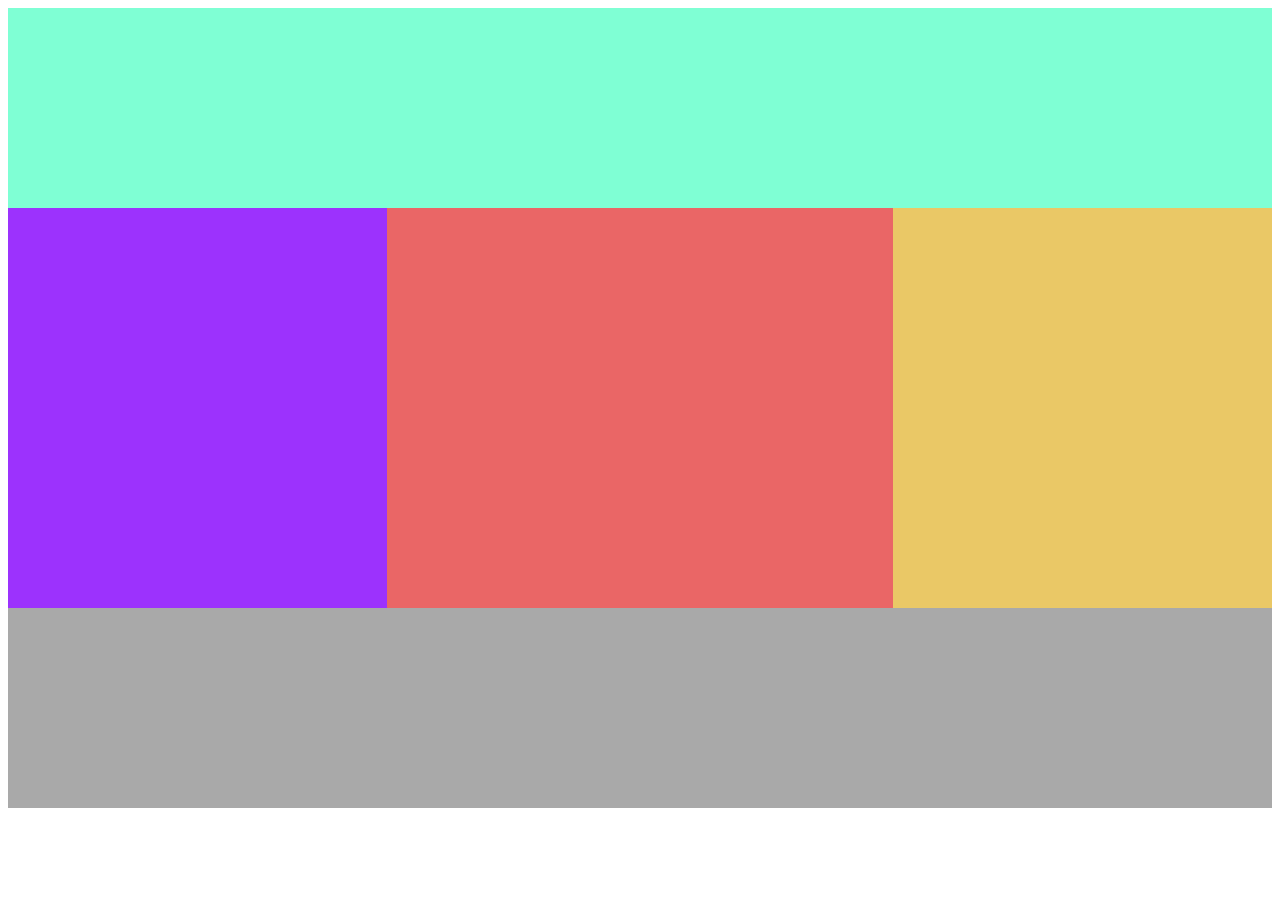
<file: exercise 1.html>
<!DOCTYPE html>
<html>
<head>
	<title>Exercise 1</title>

</head>

<body>


<div id="container">

<div id="header" style="background: aquamarine;
    width: 100%;
    height: 200px;
    float: left;
    display: block;
"></div>

<div id="left" style="background: #9c32fd;
    width: 30%;
    height: 400px;
    float: left;
    display: block;
"></div>

<div id="center" style="background: #ea6666;
    width: 40%;
    height: 400px;
    float: left;
    display: block;
"></div>


<div id="right" style="background: #eac866;
    width: 30%;
    height: 400px;
    float: left;
    display: block;
"></div>

<div id="footer" style="background: darkgray;
    width: 100%;
    height: 200px;
    float: left;
    display: block


"></div>

</div>




</div>

</body>
</html>
</file>
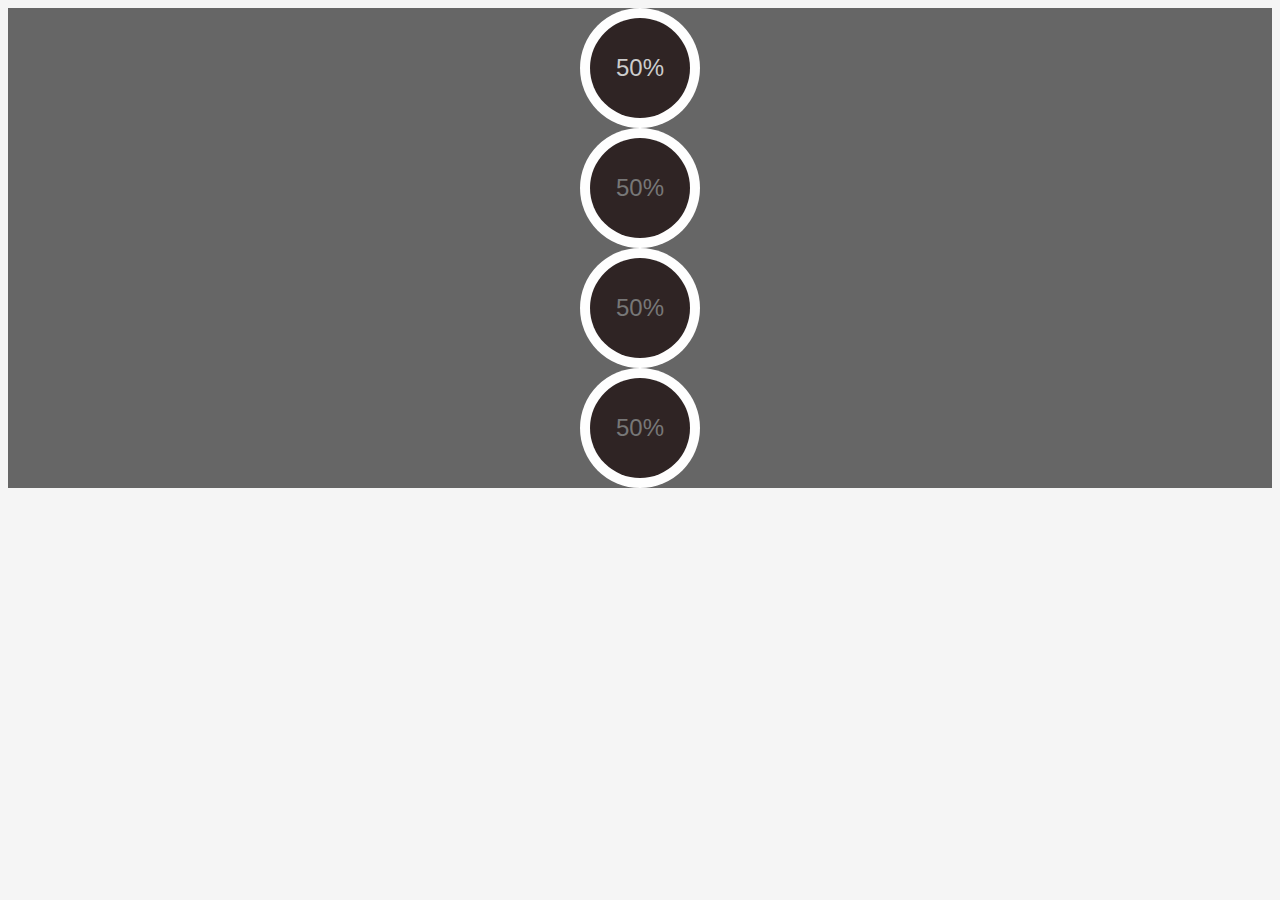
<file: portfolio/circle.html>
<!DOCTYPE html>
<!--[if lt IE 7]>      <html class="no-js lt-ie9 lt-ie8 lt-ie7"> <![endif]-->
<!--[if IE 7]>         <html class="no-js lt-ie9 lt-ie8"> <![endif]-->
<!--[if IE 8]>         <html class="no-js lt-ie9"> <![endif]-->
<!--[if gt IE 8]><!--> <html class="no-js"> <!--<![endif]-->
    <head>

        <meta charset="utf-8">

        <title>Pure CSS Percentage Circle</title>

        <meta name="description" content="">
        <meta name="viewport" content="width=device-width, initial-scale=1">


        <!-- styles for this little demo page -->
        <style type="text/css">

            body{
                background-color: #f5f5f5;
                font-family: Arial, "Helvetica Neue", Helvetica, sans-serif;
                
            }
            .dark-area {
                background-color: #666; /*dark grey*/
                clear: both;    
                
             }

            .clearfix:before,.clearfix:after {content: " "; display: table;}
            .clearfix:after {clear: both;}
            .clearfix {*zoom: 1;}
           

        </style>

        <link rel="stylesheet" href="css/circle.css">

    </head>

    <body>

        <div class="page">

                    <div class="dark-area clearfix">
                     <div class="c100 p50 big">
                        <span>50%</span>
                            <div class="slice">
                                <div class="bar"></div>
                                    <div class="fill"></div>
                             </div>
                        </div>

                        <!-- blue -->
                        <div class="clearfix">

                            <div class="c100 p50 big dark">
                                <span>50%</span>
                                <div class="slice">
                                    <div class="bar"></div>
                                    <div class="fill"></div>
                                </div>
                            </div>

                        </div>
                        <!-- yellowgreen-->

                        <!-- green -->
                        <div class="clearfix">

                            <div class="c100 p50 big dark green">
                                <span>50%</span>
                                <div class="slice">
                                    <div class="bar"></div>
                                    <div class="fill"></div>
                                </div>
                            </div>

                        </div>
                        <!-- /green -->

                        <!-- orange -->
                        <div class="clearfix">

                            <div class="c100 p50 dark big orange">
                                <span>50%</span>
                                <div class="slice">
                                    <div class="bar"></div>
                                    <div class="fill"></div>
                                </div>
                            </div>


                        </div>
                        <!-- /orange -->

                    </div><!-- /.dark-area -->

                </div>



           
    </body>
</html>
</file>
<file: portfolio/css/circle.css>
/****************************************************************
 *
 * CSS Percentage Circle
 * Author: Andre Firchow
 *
*****************************************************************/
.rect-auto, .c100.p80 .slice, .c100.p82 .slice, .c100.p85 .slice, .c100.p88 .slice, .c100.p90 .slice {
  clip: rect(auto, auto, auto, auto);
}

.pie, .c100 .bar, .c100.p80 .fill, .c100.p82 .fill, .c100.p85 .fill, .c100.p88 .fill, .c100.p90 .fill {
  position: absolute;
  border: 0.08em solid #307bbb;
  width: 0.84em;
  height: 0.84em;
  clip: rect(0em, 0.5em, 1em, 0em);
  -webkit-border-radius: 50%;
  -moz-border-radius: 50%;
  -ms-border-radius: 50%;
  -o-border-radius: 50%;
  border-radius: 50%;
  -webkit-transform: rotate(0deg);
  -moz-transform: rotate(0deg);
  -ms-transform: rotate(0deg);
  -o-transform: rotate(0deg);
  transform: rotate(0deg);
}

.pie-fill, .c100.p80 .bar:after, .c100.p80 .fill, .c100.p82 .bar:after, .c100.p82 .fill, .c100.p85 .bar:after, .c100.p85 .fill, .c100.p88 .bar:after, .c100.p88 .fill, .c100.p90 .bar:after, .c100.p90 .fill {
  -webkit-transform: rotate(180deg);
  -moz-transform: rotate(180deg);
  -ms-transform: rotate(180deg);
  -o-transform: rotate(180deg);
  transform: rotate(180deg);
}

.c100 {
  position: relative;
  font-size: 120px;
  width: 1em;
  height: 1em;
  -webkit-border-radius: 50%;
  -moz-border-radius: 50%;
  -ms-border-radius: 50%;
  -o-border-radius: 50%;
  border-radius: 50%;
  /*float: left;*/
  margin: auto;
  background-color: #fefefe;
}
.c100 *, .c100 *:before, .c100 *:after {
  -webkit-box-sizing: content-box;
  -moz-box-sizing: content-box;
  box-sizing: content-box;
}
.c100.center {
  float: none;
  margin: 0 auto;
}
.c100 > span {
  position: absolute;
  width: 100%;
  z-index: 1;
  left: 0;
  top: 0;
  width: 5em;
  line-height: 5em;
  font-size: 0.2em;
  color: #cccccc;
  display: block;
  text-align: center;
  white-space: nowrap;
  -webkit-transition-property: all;
  -moz-transition-property: all;
  -o-transition-property: all;
  transition-property: all;
  -webkit-transition-duration: 0.2s;
  -moz-transition-duration: 0.2s;
  -o-transition-duration: 0.2s;
  transition-duration: 0.2s;
  -webkit-transition-timing-function: ease-out;
  -moz-transition-timing-function: ease-out;
  -o-transition-timing-function: ease-out;
  transition-timing-function: ease-out;
}
.c100:after {
  position: absolute;
  top: 0.08em;
  left: 0.08em;
  display: block;
  content: " ";
  -webkit-border-radius: 50%;
  -moz-border-radius: 50%;
  -ms-border-radius: 50%;
  -o-border-radius: 50%;
  border-radius: 50%;
  background-color: #2f2424;
  width: 0.84em;
  height: 0.84em;
  -webkit-transition-property: all;
  -moz-transition-property: all;
  -o-transition-property: all;
  transition-property: all;
  -webkit-transition-duration: 0.2s;
  -moz-transition-duration: 0.2s;
  -o-transition-duration: 0.2s;
  transition-duration: 0.2s;
  -webkit-transition-timing-function: ease-in;
  -moz-transition-timing-function: ease-in;
  -o-transition-timing-function: ease-in;
  transition-timing-function: ease-in;
}
.c100 .slice {
  position: absolute;
  width: 1em;
  height: 1em;
  clip: rect(0em, 1em, 1em, 0.5em);
}

.c100.p80 .bar {
  -webkit-transform: rotate(288deg);
  -moz-transform: rotate(288deg);
  -ms-transform: rotate(288deg);
  -o-transform: rotate(288deg);
  transform: rotate(288deg);
}
.c100.p82 .bar {
  -webkit-transform: rotate(306deg);
  -moz-transform: rotate(306deg);
  -ms-transform: rotate(306deg);
  -o-transform: rotate(306deg);
  transform: rotate(306deg);
}
.c100.p85 .bar {
  -webkit-transform: rotate(309.6deg);
  -moz-transform: rotate(309.6deg);
  -ms-transform: rotate(309.6deg);
  -o-transform: rotate(309.6deg);
  transform: rotate(309.6deg);
}

.c100.p88 .bar {
  -webkit-transform: rotate(320.4deg);
  -moz-transform: rotate(320.4deg);
  -ms-transform: rotate(320.4deg);
  -o-transform: rotate(320.4deg);
  transform: rotate(320.4deg);
}
.c100.p90 .bar {
  -webkit-transform: rotate(324deg);
  -moz-transform: rotate(324deg);
  -ms-transform: rotate(324deg);
  -o-transform: rotate(324deg);
  transform: rotate(324deg);

}
.c100:hover {
  cursor: default;
}
.c100:hover > span {
  width: 3.33em;
  line-height: 3.33em;
  font-size: 0.3em;
  color: #307bbb;
}
.c100:hover:after {
  top: 0.04em;
  left: 0.04em;
  width: 0.92em;
  height: 0.92em;
}
.c100.dark {
  background-color: #fefefe; 
}
.c100.dark .bar,
.c100.dark .fill {
  border-color: #c6ff00 !important; /*neon yellow green*/
}
.c100.dark > span {
  color: #777777; /*dark grey*/
}
.c100.dark:after {
  background-color: #2f2424; /*dark grey*/
}
.c100.dark:hover > span {
  color: #c6ff00; /*neon yellow green*/
}
.c100.green .bar, .c100.green .fill {
  border-color: #67e846 !important;
}
.c100.green:hover > span {
  color: #4db53c; /*PAS green*/
}
.c100.green.dark .bar, .c100.green.dark .fill {
  border-color: #5fd400 !important;
}
.c100.green.dark:hover > span {
  color: #5fd400; /*neon green*/
}
.c100.orange .bar, .c100.orange .fill {
  border-color: #dd9d22 !important; /*orange*/
}
.c100.orange:hover > span {
  color: #dd9d22; /*light orange*/
}
.c100.orange.dark .bar, .c100.orange.dark .fill {
  border-color: #e08833 !important; /*dark orange*/
}
.c100.orange.dark:hover > span {
  color: #e08833;
}
body{
    background-color: #f5f5f5;
    font-family: Arial, "Helvetica Neue", Helvetica, sans-serif;
    
}
.dark-area {
    background-color: #666; /*dark grey*/
    clear: both;    
    
 }

.clearfix:before,.clearfix:after {content: " "; display: table;}
.clearfix:after {clear: both;}
.clearfix {*zoom: 1;}
</file>
